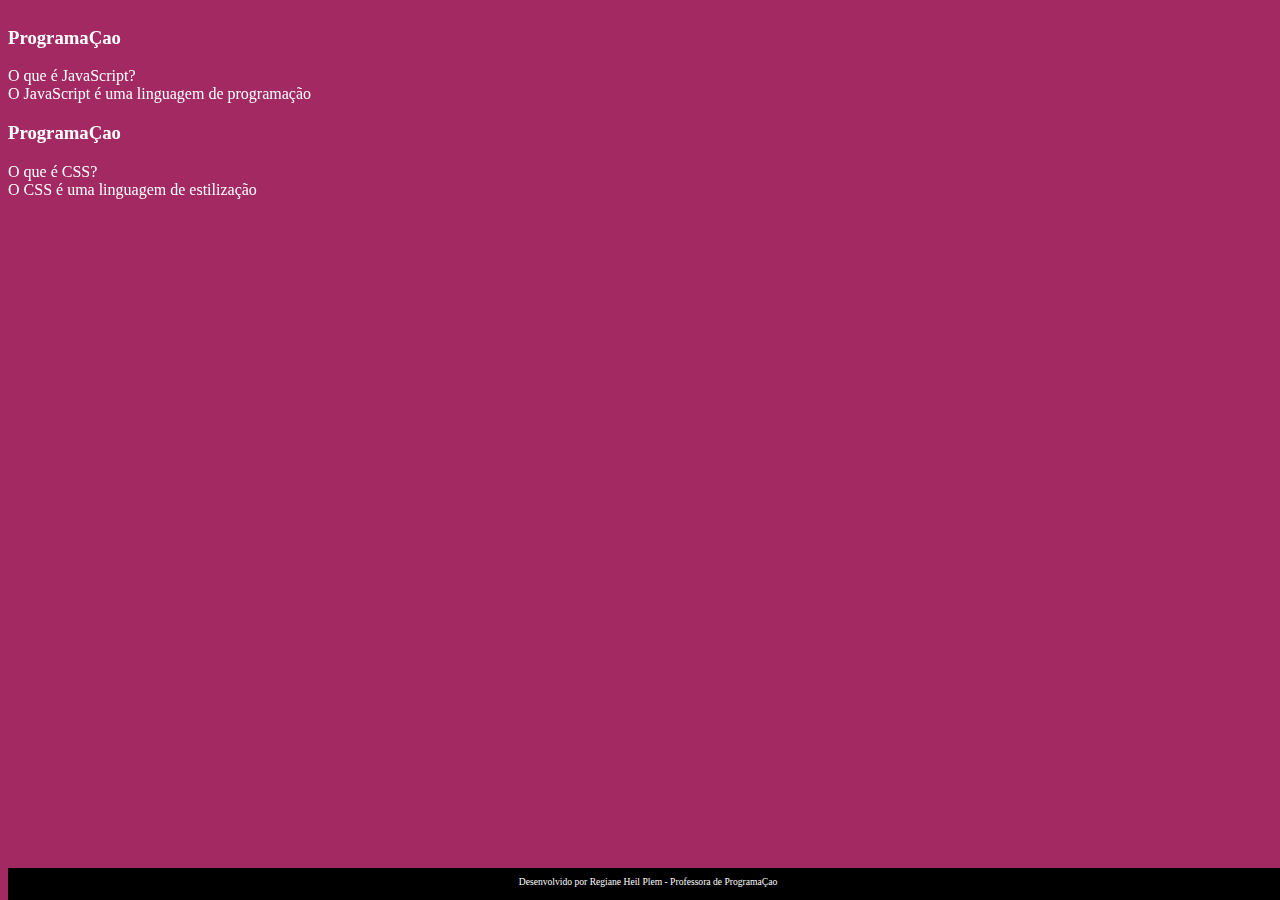
<file: index.html>
<!DOCTYPE html>
<html lang="pt-br">
<head>
    <meta charset="UTF-8">
    <meta name="viewport" content="width=device-width, initial-scale=1.0">
    <title>flashcard</title>
    <link rel="stylesheet" href="flashcards/assets/style.css">
</head>
<body>
    <main>
        <section id="container">
            <article class="cartao">
                <div class="cartao_conteudo">
                    <h3>ProgramaÇao</h3>
                    <div class="cartao_conteudo_pergunta">
                      O que é JavaScript?  
                    </div>
                    <div class="catao_conteudo_resposta">
                    O JavaScript é uma linguagem de programação
                    </div>
                </div>
            </article>

            <article class="cartao">
                <div class="cartao_conteudo">
                    <h3>ProgramaÇao</h3>
                    <div class="cartao_conteudo_pergunta">
                      O que é CSS?  
                    </div>
                    <div class="catao_conteudo_resposta">
                    O CSS é uma linguagem de estilização
                    </div>
                </div>
            </article>
        </section>

    </main>
    <footer>
       <p>Desenvolvido por Regiane Heil Plem - Professora de ProgramaÇao</p> 
    </footer>
</body>
</html>
</file>
<file: flashcards/assets/style.css>
body{
    background-color: rgb(163, 41, 98);
    color: white;
    position: fixed;
    width: 100%;

}

footer{
    background-color: black;
    color: white;
    position: fixed;
    bottom: 0;
    width: 100%;
    height: 2rem;
    text-align: center;
    font-size: 0.6rem;

}

footer p{
text-align: center;
font-size: 0.6rem;
margin-top: 0.5rem;

}
</file>
